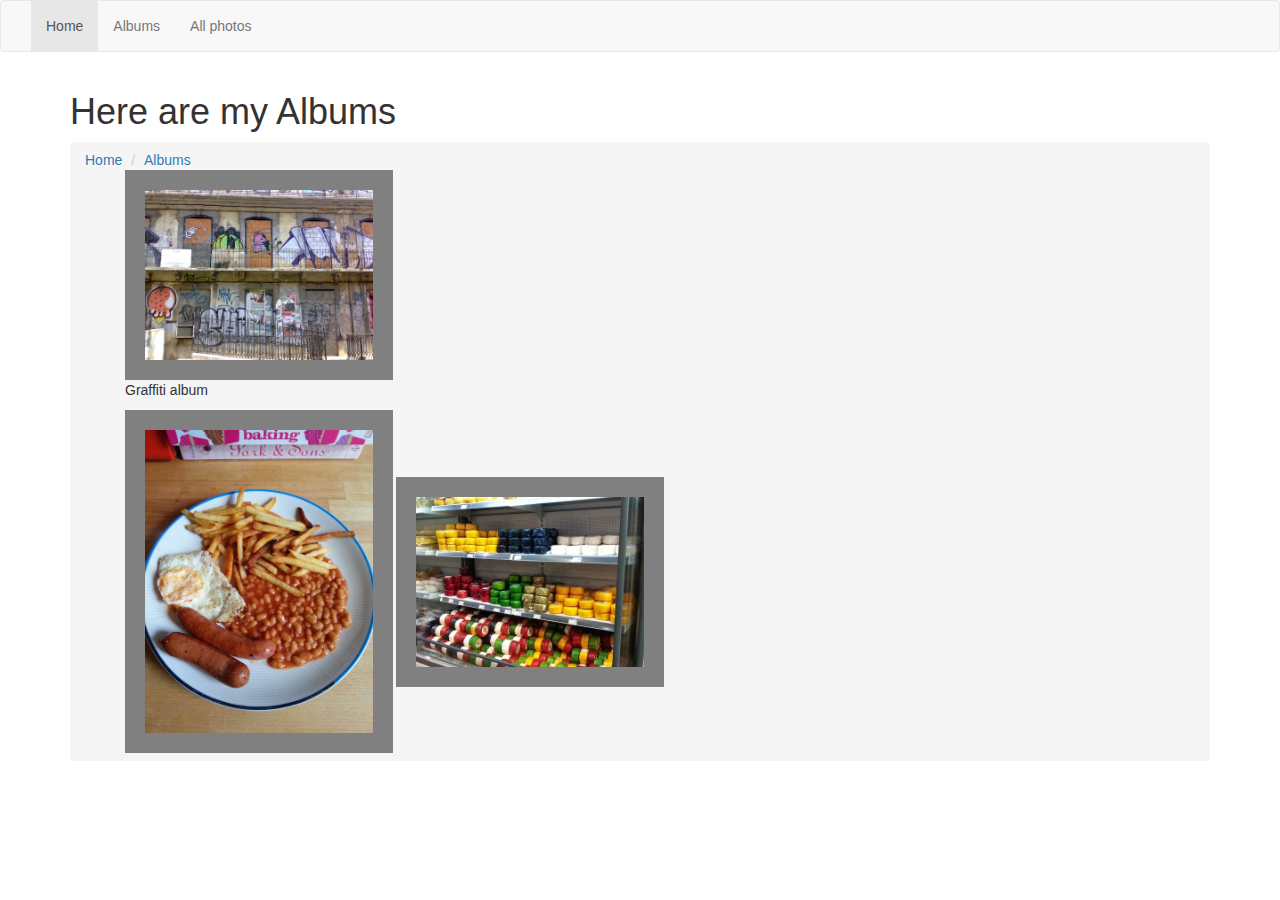
<file: albums.html>
<!DOCTYPE html>
<html lang="en"> 
  <head>
   <title></title>

    <link href="css/bootstrap.css" rel="stylesheet"> <!-- pulls in the main bootstrap content we need -->
    <link href="css/styles.css" rel="stylesheet">
    
    <!-- HTML5 shim and Respond.js for IE8 support of HTML5 elements and media queries -->
    <!-- WARNING: Respond.js doesn't work if you view the page via file:// -->
    <!--[if lt IE 9]>
      <script src="https://oss.maxcdn.com/html5shiv/3.7.2/html5shiv.min.js"></script>
      <script src="https://oss.maxcdn.com/respond/1.4.2/respond.min.js"></script>
    <![endif]-->

  </head>
  
  <body>

    <nav class="navbar navbar-default">
        <div class="container-fluid">
        <!-- start collapsed navbar -->
        <div class="navbar-header">
        <button 
        type="button" 
        class="navbar-toggle collapsed" 
        data-toggle="collapse" 
        data-target="#main_navbar" 
        aria-expanded="false">open!</button>
        </div><!-- collapsed navbar-->

       <! -- start un-collapsed navbar-->
      <div class="collapse navbar-collapse" id="main_navbar">
            <ul class="nav navbar-nav">
                <li class="active"><a href="#">Home</a></li>
                <li><a href="albums.html">Albums</a></li>
                <li><a href="photos.html">All photos</a></li>
        <ul>
    </div><!-- / un-collapsed navbar -->

    </div><!-- / container -->
        </nav>

    <div class="container">
        <h1>Here are my Albums</h1>
    <!-- Start Breadcrumbs -->

        <ol class="breadcrumb">
            <li><a href="index.html">Home</a></li>
        	<li class="active"><a href="albums.html">Albums</a></li>
        <ol>

            <a href="photos.html"><img class="album_cover" src="./images/img_1.jpg" alt="graffiti cover image"/></a>
<p>
Graffiti album
</p>
            <a href="#"><img class="album_cover" src="./images/img_2.jpg" alt="full english"/></a>
            <a href="#"><img class="album_cover" src="./images/img_3.jpg" alt="racks of cheese"/></a>


    </div>
  
    <script src="js/jquery.min.js"></script> <!-- jquery libraries -->
    <script src="js/bootstrap.min.js"></script> <!-- bootsrap libraries -->


  </body>
</html>
</file>
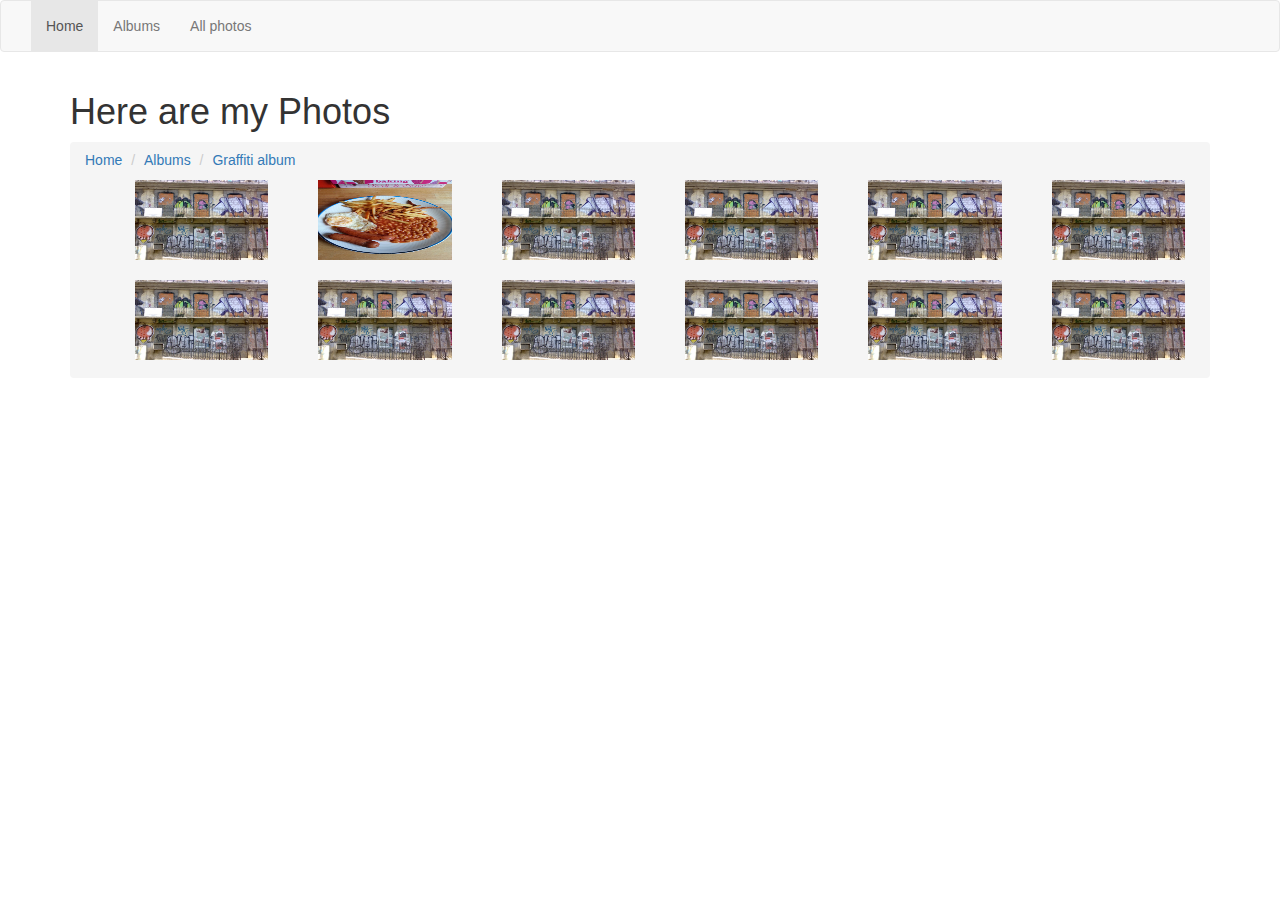
<file: photos.html>
<!DOCTYPE html>
<html lang="en"> 
  <head>
   <title></title>

    <link href="css/bootstrap.css" rel="stylesheet"> <!-- pulls in the main bootstrap content we need -->
    <link href="css/styles.css" rel="stylesheet"> 

    
    <!-- HTML5 shim and Respond.js for IE8 support of HTML5 elements and media queries -->
    <!-- WARNING: Respond.js doesn't work if you view the page via file:// -->
    <!--[if lt IE 9]>
      <script src="https://oss.maxcdn.com/html5shiv/3.7.2/html5shiv.min.js"></script>
      <script src="https://oss.maxcdn.com/respond/1.4.2/respond.min.js"></script>
    <![endif]-->

  </head>
  
  <body>

    <nav class="navbar navbar-default">
        <div class="container-fluid">
        <!-- start collapsed navbar -->
        <div class="navbar-header">
        <button 
        type="button" 
        class="navbar-toggle collapsed" 
        data-toggle="collapse" 
        data-target="#main_navbar" 
        aria-expanded="false">open!</button>
        </div><!-- collapsed navbar-->

       <! -- start un-collapsed navbar-->
      <div class="collapse navbar-collapse" id="main_navbar">
            <ul class="nav navbar-nav">
                <li class="active"><a href="#">Home</a></li>
                <li><a href="albums.html">Albums</a></li>
                <li><a href="photos.html">All photos</a></li>
        <ul>
    </div><!-- / un-collapsed navbar -->

    </div><!-- / container -->
        </nav>

    <div class="container">
        <h1>Here are my Photos</h1>

     <ol class="breadcrumb">
     	<li><a href="index.html">Home</a></li>
	<li><a href="albums.html">Albums</a></li>
	<li class="active"><a href="photos.html">Graffiti album</a></li>
     <ol>

 <div class="row">
  <div class="col-xs-6 col-md-3 col-lg-2">
        <a href="photo1.html"><img class="photo_list" src="./images/img_1.jpg" alt="graffiti cover image"/></a>
   </div>

  <div class="col-xs-6 col-md-3 col-lg-2">
        <a href="photo1.html"><img class="photo_list" src="./images/img_2.jpg" alt="graffiti cover image"/></a>
   </div>

  <div class="col-xs-6 col-md-3 col-lg-2">
        <a href="photo1.html"><img class="photo_list" src="./images/img_1.jpg" alt="graffiti cover image"/></a>
   </div>

  <div class="col-xs-6 col-md-3 col-lg-2">
        <a href="photo1.html"><img class="photo_list" src="./images/img_1.jpg" alt="graffiti cover image"/></a>
   </div>

  <div class="col-xs-6 col-md-3 col-lg-2">
        <a href="photo1.html"><img class="photo_list" src="./images/img_1.jpg" alt="graffiti cover image"/></a>
   </div>

  <div class="col-xs-6 col-md-3 col-lg-2">
        <a href="photo1.html"><img class="photo_list" src="./images/img_1.jpg" alt="graffiti cover image"/></a>
   </div>

  <div class="col-xs-6 col-md-3 col-lg-2">
        <a href="photo1.html"><img class="photo_list" src="./images/img_1.jpg" alt="graffiti cover image"/></a>
   </div>

  <div class="col-xs-6 col-md-3 col-lg-2">
        <a href="photo1.html"><img class="photo_list" src="./images/img_1.jpg" alt="graffiti cover image"/></a>
   </div>

  <div class="col-xs-6 col-md-3 col-lg-2">
        <a href="photo1.html"><img class="photo_list" src="./images/img_1.jpg" alt="graffiti cover image"/></a>
   </div>

  <div class="col-xs-6 col-md-3 col-lg-2">
        <a href="photo1.html"><img class="photo_list" src="./images/img_1.jpg" alt="graffiti cover image"/></a>
   </div>

  <div class="col-xs-6 col-md-3 col-lg-2">
        <a href="photo1.html"><img class="photo_list" src="./images/img_1.jpg" alt="graffiti cover image"/></a>
   </div>

  <div class="col-xs-6 col-md-3 col-lg-2">
        <a href="photo1.html"><img class="photo_list" src="./images/img_1.jpg" alt="graffiti cover image"/></a>
   </div>


</div><!-- End of Row -->

    </div>
  
    <script src="js/jquery.min.js"></script> <!-- jquery libraries -->
    <script src="js/bootstrap.min.js"></script> <!-- bootsrap libraries -->


  </body>
</html>
</file>
<file: css/styles.css>
.album_cover {
    width:25%;
    Border: 20px solid gray;
}

.photo_list {
    width: 100%;
    max-height:100px;
    padding: 10px;
}

.single_photo {
    width:75%;
}
</file>
